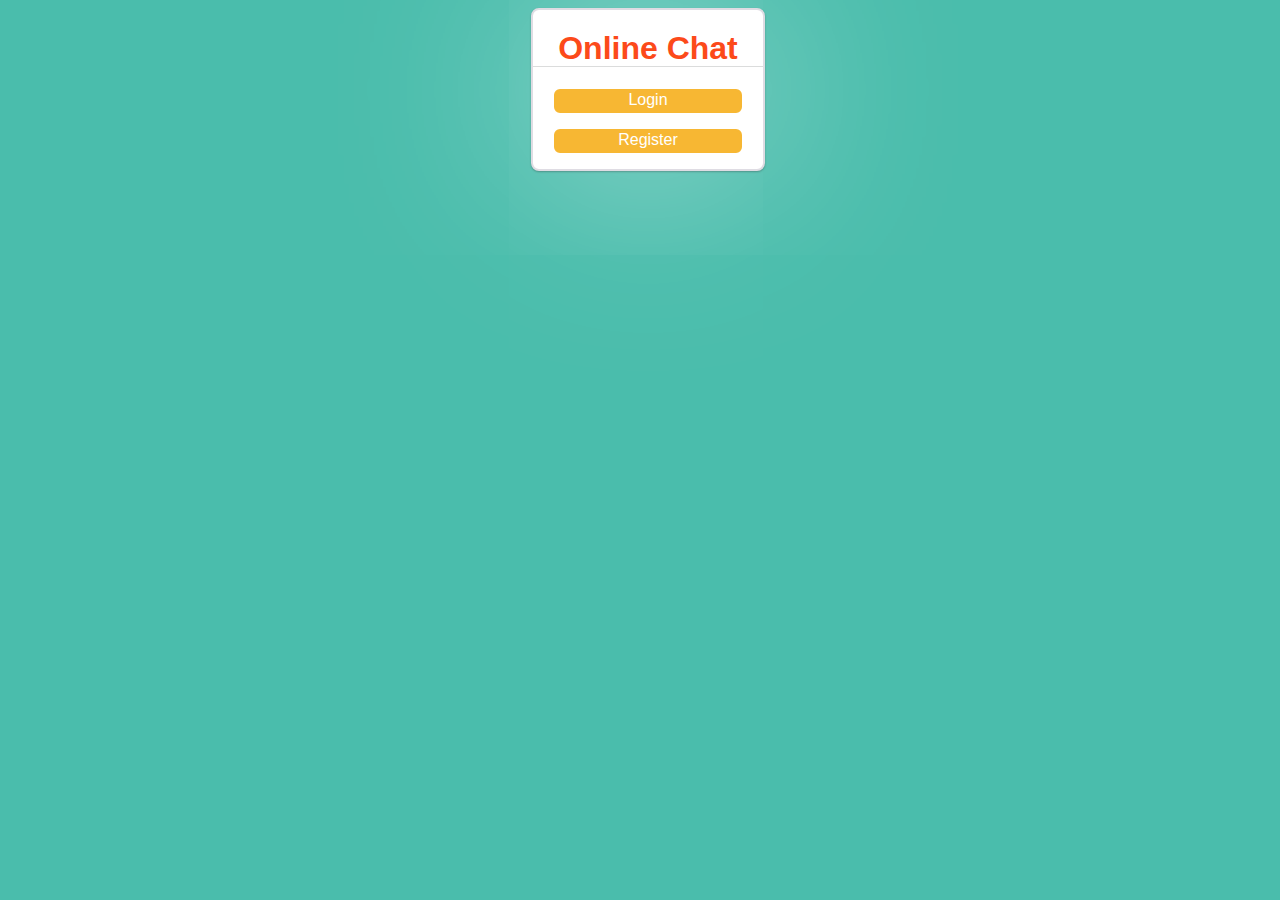
<file: HTML/index.html>
<!DOCTYPE html>
<html>
<head>	
		<meta charset="utf-8">
		<link href="../css/style.css" rel="stylesheet">
        <title>Your first HTML5 Document</title>
</head>
	<div class="register" align="center">

        <h1>Online Chat</h1>
		
		<p><a href="login.html" class="button_submit">Login</a></p>
                <p><a href="register.html" class="button_submit">Register</a></p>



	</div>




</body>
</html>
</file>
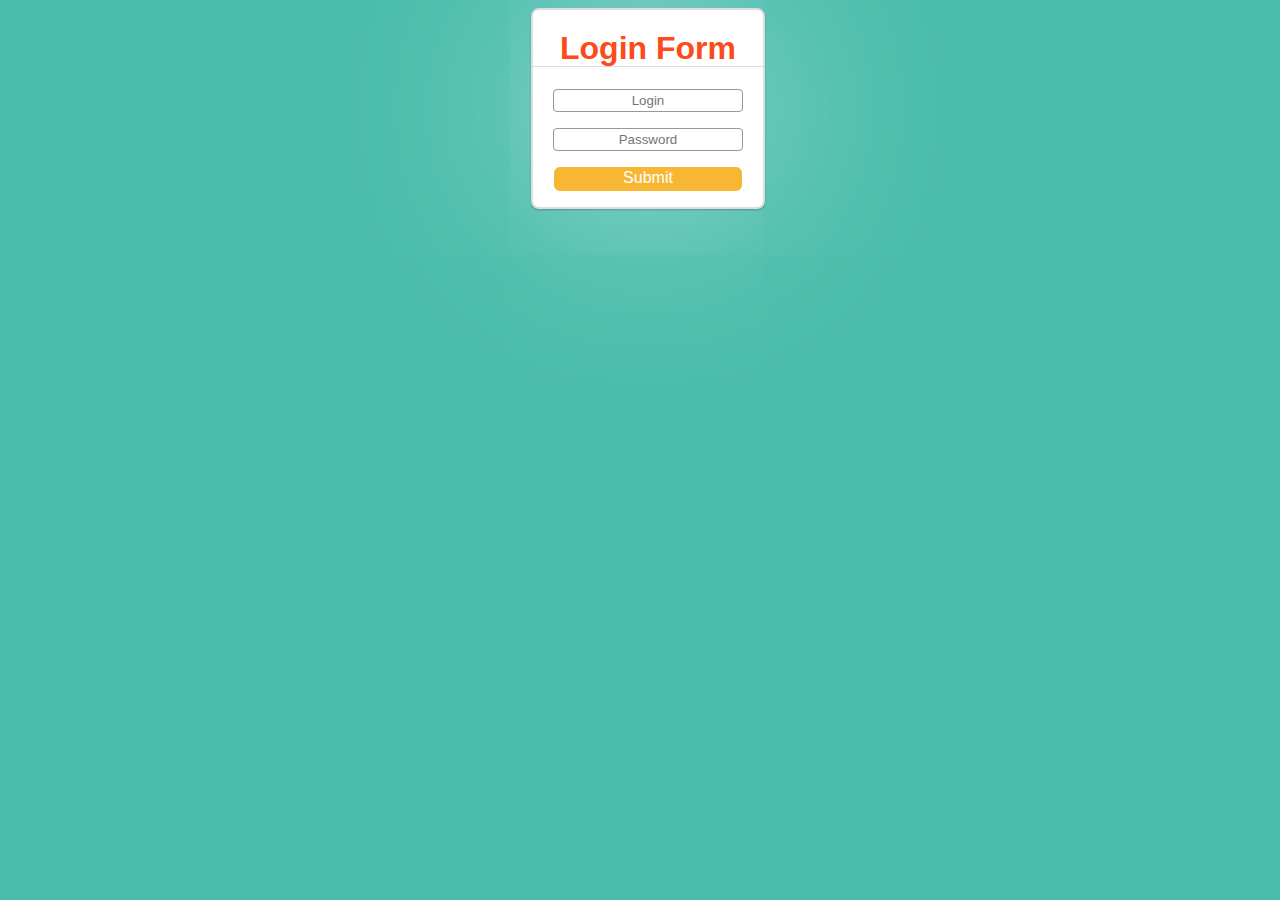
<file: HTML/login.html>
<!DOCTYPE html>
<html>
<head>	
		<meta charset="utf-8">
		<link href="../css/style.css" rel="stylesheet">
        <title>Your first HTML5 Document</title>
</head>
	<div class="register" align="center">

        <h1>Login Form</h1>

        <p><input type="text" name="Login" value placeholder="Login"></p>
        <p><input type="Password" name="Password" value placeholder="Password"></p>
	<p><a href="#" class="button_submit">Submit</a></p>	

	</div>




</body>
</html>
</file>
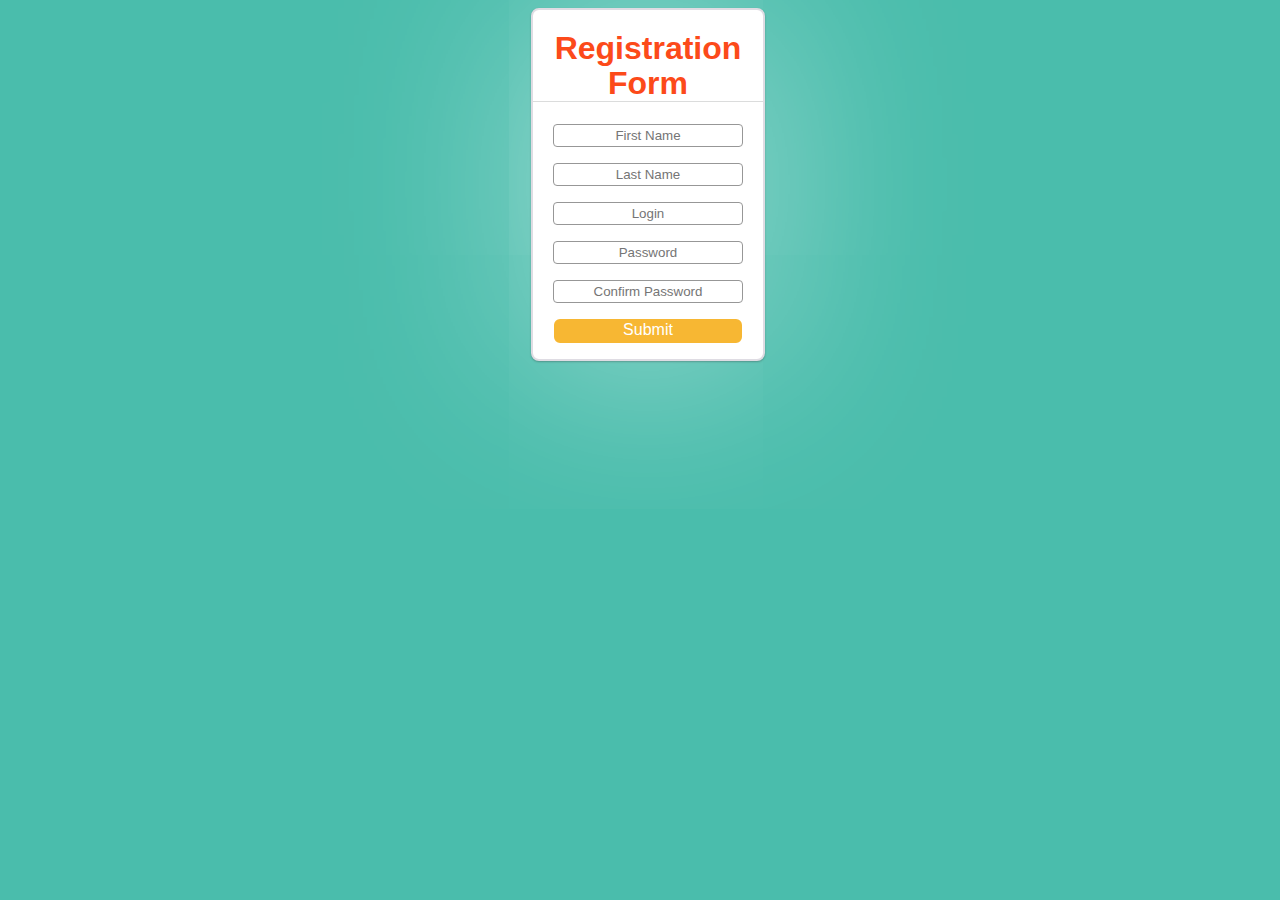
<file: HTML/register.html>
<!DOCTYPE html>
<html>
<head>	
		<meta charset="utf-8">
		<link href="../css/style.css" rel="stylesheet">
        <title>Your first HTML5 Document</title>
</head>
		<div class="register" align="center">

        <h1>Registration Form</h1>

        <p><input type="text" name="First Name" value placeholder="First Name"></p>
        <p><input type="text" name="Last Name" value placeholder="Last Name"></p>
        <p><input type="text" name="Login" value placeholder="Login"></p>
        <p><input type="Password" name="Password" value placeholder="Password"></p>
        <p><input type="Password" name="Confirm Password" value placeholder="Confirm Password"></p>
		
		<p><a href="#" class="button_submit">Submit</a></p>

		</div>




</body>
</html>
</file>
<file: css/style.css>
body {
	
	background-color: 	#4ABDAC;
	font-family: arial;
	height: 100%;
	width: 100%;
}

.button_submit {
display: block;
margin-left: 0%;
width: 80%;
text-decoration: none;
height: 20px;

background-color: #F7B733;
text-align: center;
color: white;
border: 2px solid black;
border-radius: 6px;
border-color: #F7B733;
font-size: 12;

}

.register  {
 margin: auto;
background-color: white;
width: 18%;
border: 2px solid black;
border-radius: 8px;
border-color: #DFDCE3;
box-shadow: 0 0 200px rgba(255, 255, 255, 0.5), 0 1px 2px rgba(0, 0, 0, 0.3);

}



.register input {


text-align: center;
color: black;
border: 1.3px solid #979797;
border-radius: 4px;
height: 19px;
font-size: 12;
width: 80%;

}

.register  h1 {

color: #FC4A1A;
text-align: center;
line-height: 35px;

border-bottom: 1px solid #DBDCDC;



}

#top_chat {

color: #FC4A1A;
text-align: left;
line-height: 35px;

border-bottom: 1px solid #DBDCDC;



}



img {
margin-right: 10px;
margin-left: 5px;
width: 35px;
height: 35px;
float: left;

}

#chat {

width: 30%; 

}

.text {
background-color: #DFDCE3;
    text-align: center;
    color: white;
    border: 2px solid black;
    border-radius: 7px;
    border-color: #DFDCE3;
    width: 80%;



}
</file>
